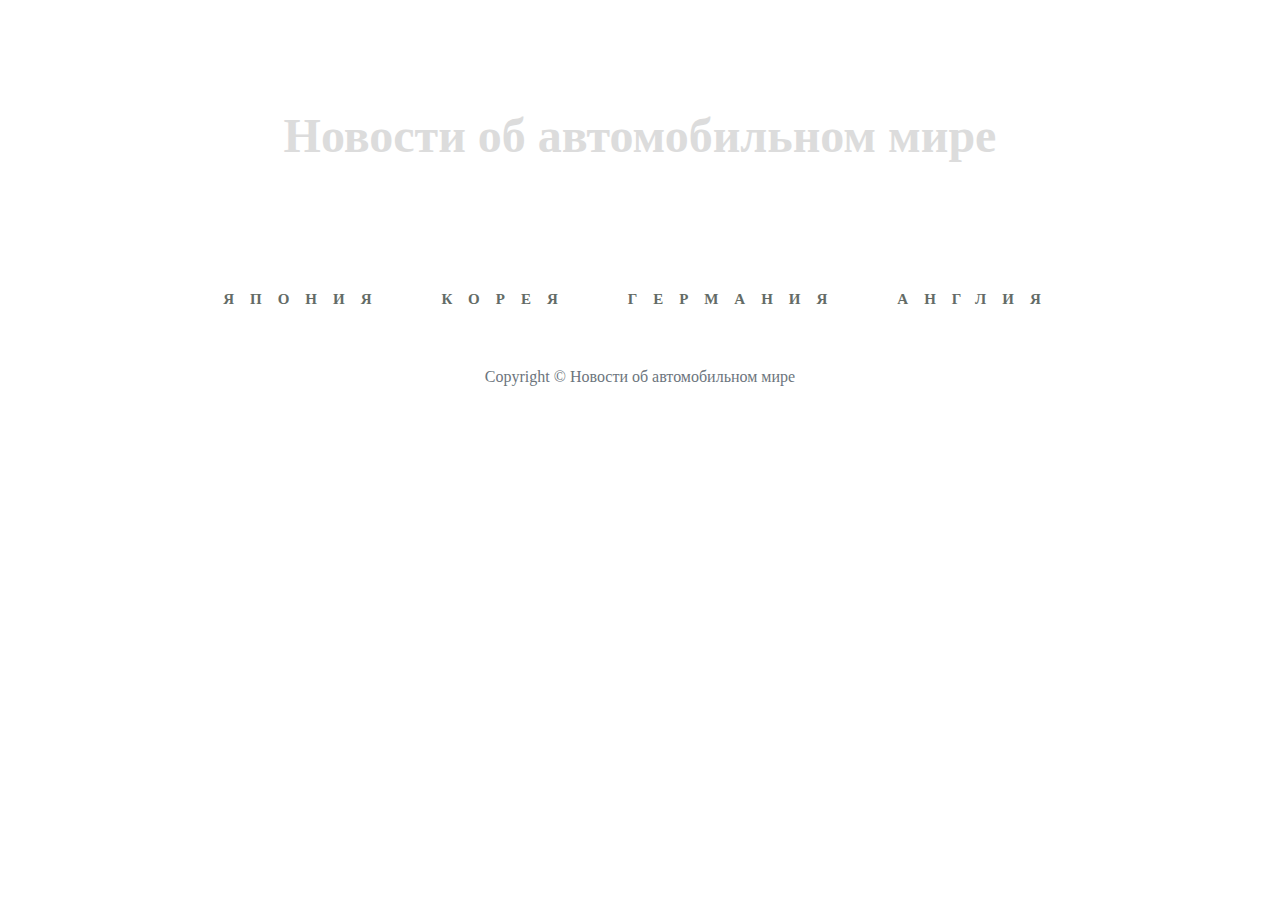
<file: Задание 5.11.1 (HW-03)/index.html>
<!DOCTYPE html>
<html>
    <head>
        <title>Новости об авто</title>
        <link rel="stylesheet" href="style.css">
    </head>
    <body>
        <header>
            <h1>Новости об автомобильном мире</h1>
        </header>
        
        <footer>
            <div class="links">
             <a href="./Japan.html">Япония</a>
             <a href="./korea.html">Корея</a>
             <a href="germany.html">Германия</a>
             <a href="./england.html">Англия</a>
            </div>
            <div class="copyright">Copyright © Новости об автомобильном мире</div>
        </footer>
            

    </body>
</html>
</file>
<file: Задание 5.11.1 (HW-03)/style.css>
header {
    height: 270px;
    display: flex;
    justify-content: center;
    align-items: center;
    background-color: #d0d1d4;
    text-align: center;
    background: url(https://images.unsplash.com/photo-1645492693393-7c92e2ae4af9?q=80&w=2118&auto=format&fit=crop&ixlib=rb-4.0.3&ixid=M3wxMjA3fDB8MHxwaG90by1wYWdlfHx8fGVufDB8fHx8fA%3D%3D) bottom no-repeat;
    background-size: cover;
}
h1 {
    color: gainsboro;
    font-size: 3rem;
    font-family:Georgia, 'Times New Roman', Times, serif;
}

body {
    margin: 0;
    padding:0;
}

footer {
    padding-top: 20px;
    padding-bottom: 60px;
    text-align: center;
}

footer .links {
    margin-bottom: 60px;
}

footer .links > a {
    color: #636b66;
    padding: 0 25px;
    font-size: 15px;
    font-weight: 600;
    letter-spacing: 1rem;
    text-decoration: none;
    text-transform: uppercase;
}

.copyright {
    color: rgb(108, 117, 125);
    font-family: 'Times New Roman', Times, serif;
}
</file>
